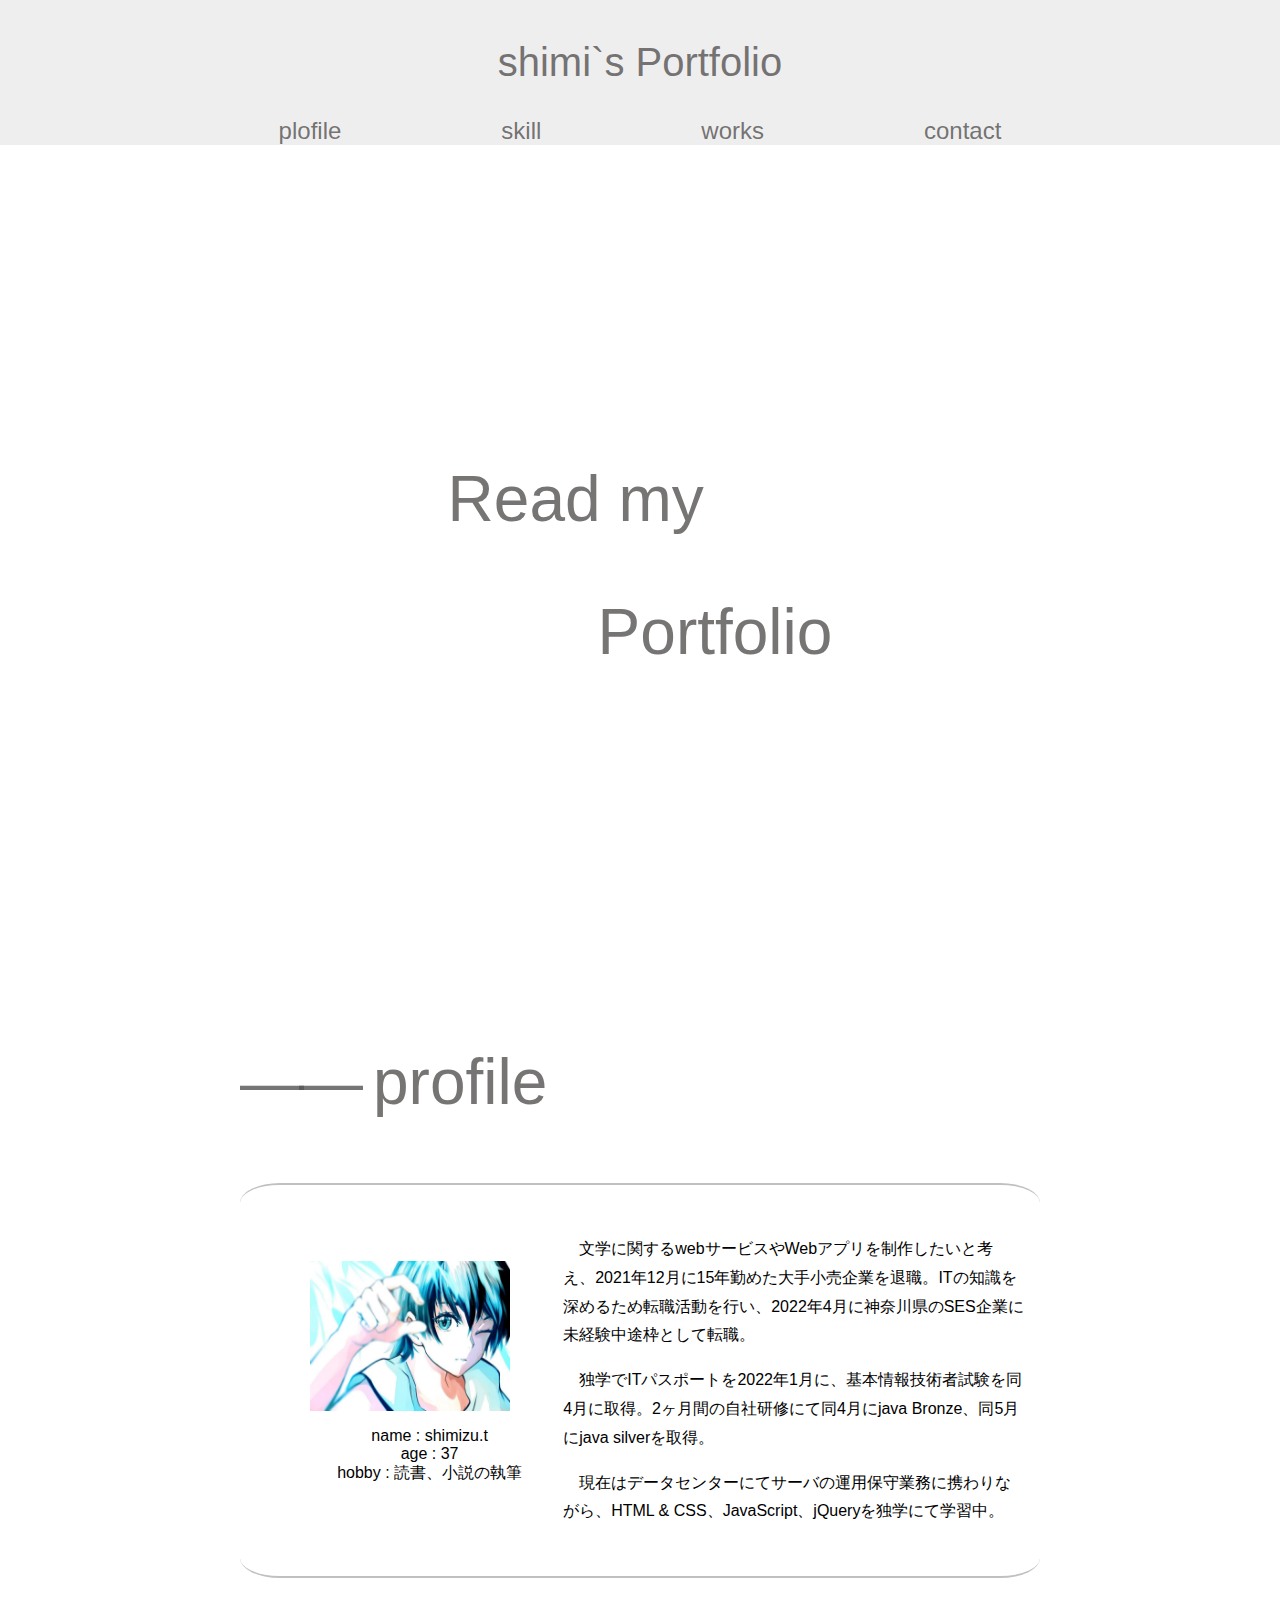
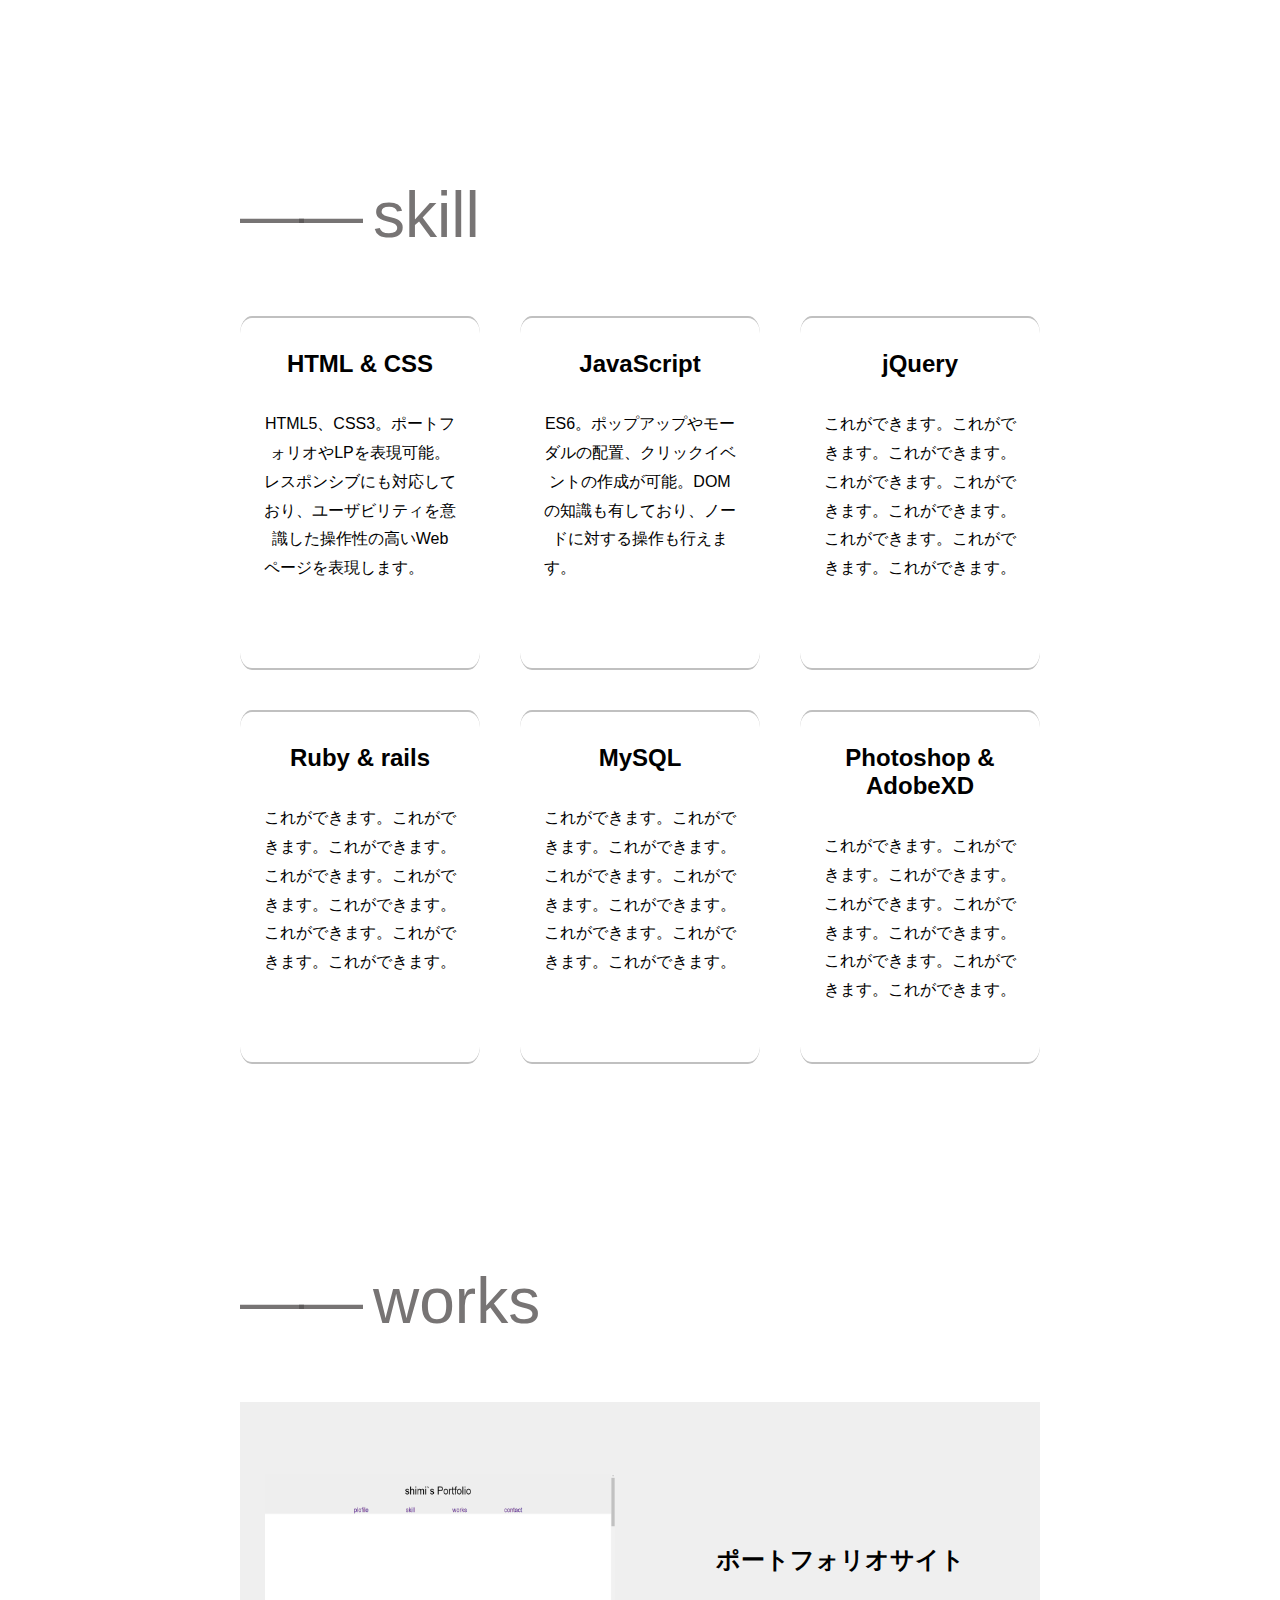
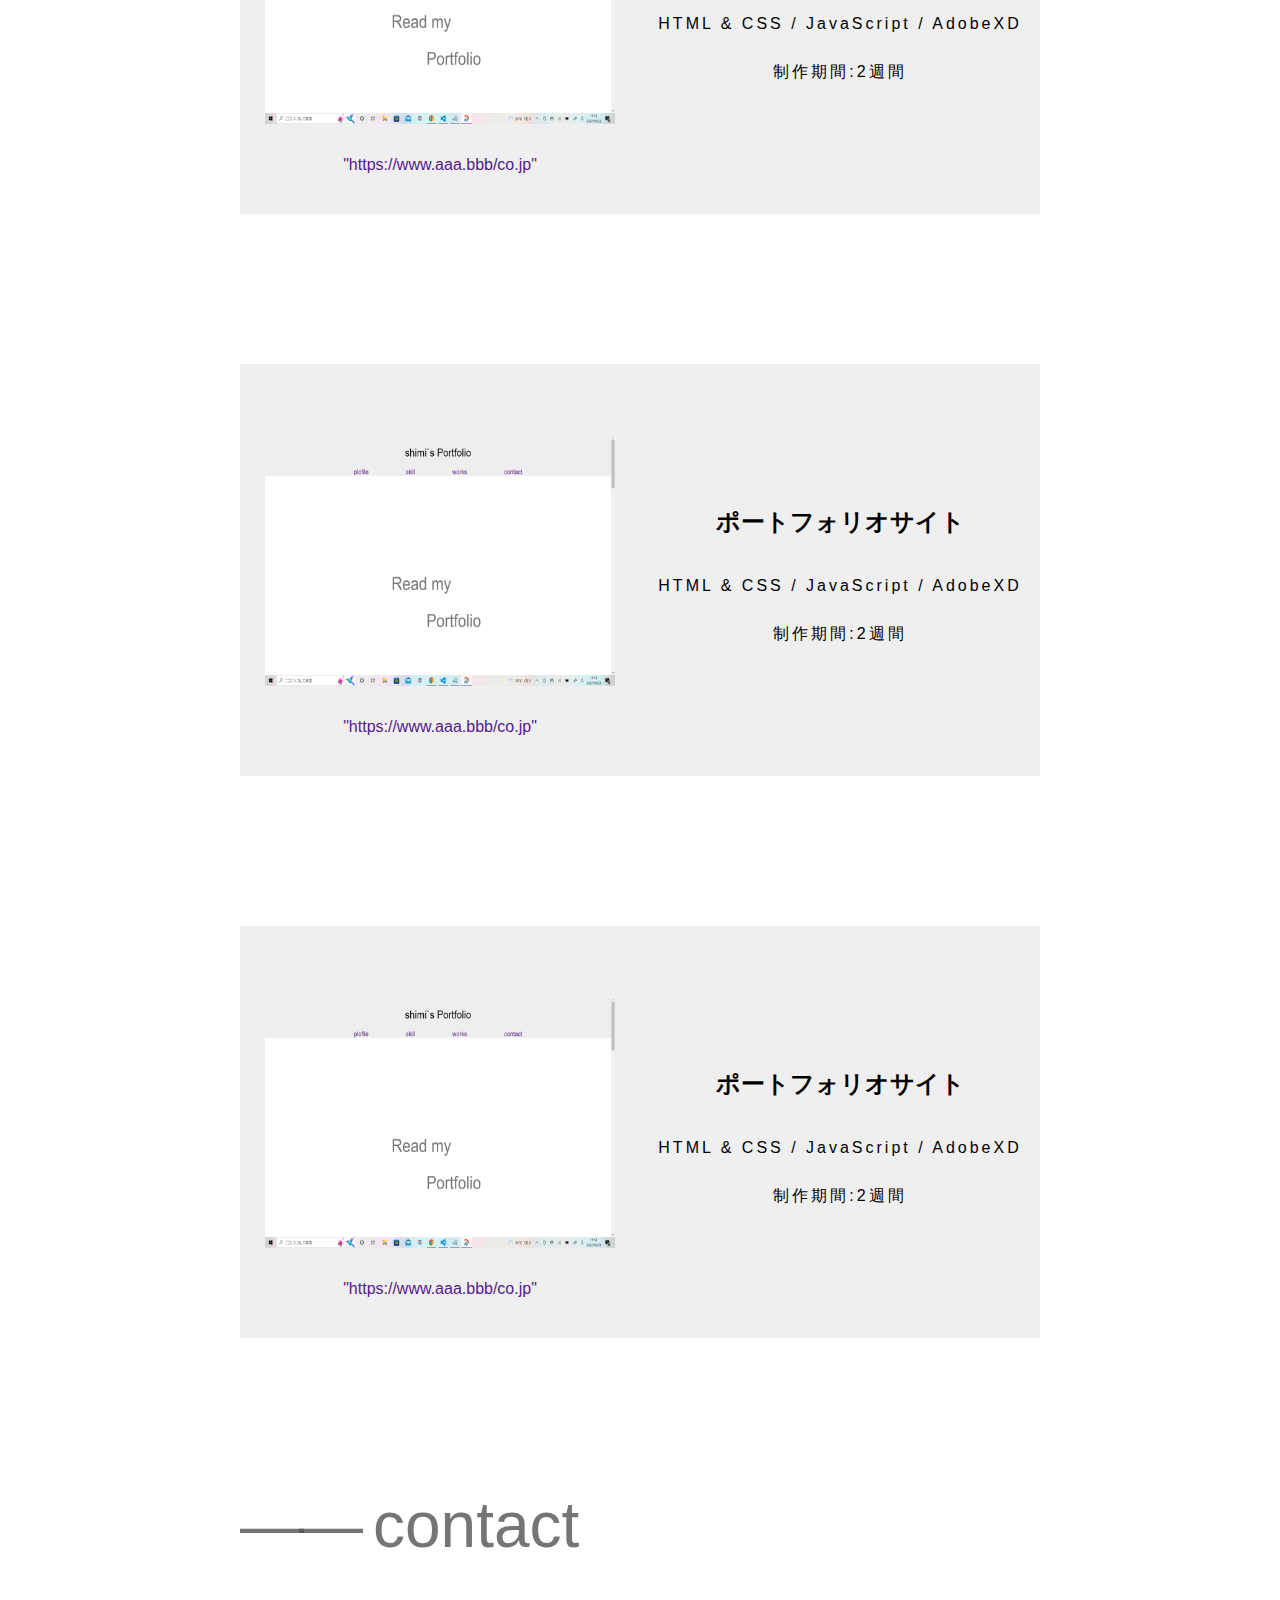
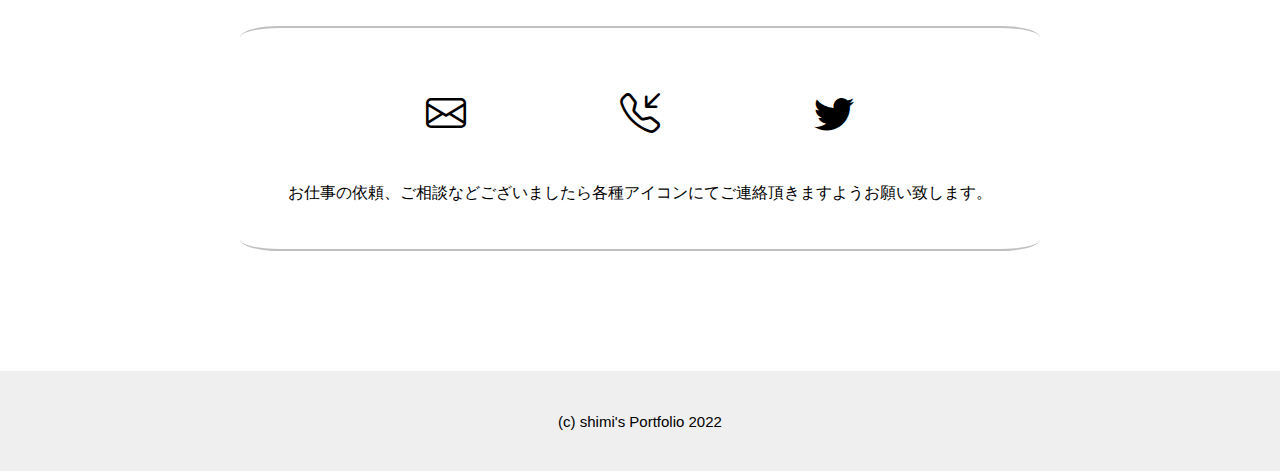
<file: index.html>
<!DOCTYPE html>
<html lang="ja">
<head>
  <meta charset="UTF-8">
  <meta http-equiv="X-UA-Compatible" content="IE=edge">
  <meta name="viewport" content="width=device-width, initial-scale=1.0">
  <link rel="stylesheet" href="https://cdn.jsdelivr.net/npm/bootstrap-icons@1.9.1/font/bootstrap-icons.css">
  <title>shimi`s Portfolio</title>
  <link rel="stylesheet" href="css/style.css">

</head>
<body>
  <header>
    <div class="container">
      <h1>shimi`s Portfolio</h1>
      <nav>
        <a href="#profile">plofile</a>
        <a href="#skill">skill</a>
        <a href="#works">works</a>
        <a href="#contact">contact</a>
      </nav>
    </div>
  </header>

  <main>
    <div class="mainvisual" id="tilte">
        <h1>Read my<br><span>Portfolio</span></h1>
    </div>

    <section id="profile">
      <div class="container">
        <h2>profile</h2>
        <div class="profile-box">
          <div class="profile-pic">
            <img src="img/myicon.jpg" alt="しみーの写真" width="200" height="150">
            <ul>
              <li>name : shimizu.t</li>
              <li>age : 37</li>
              <li>hobby : 読書、小説の執筆</li>
            </ul>
          </div>
          <div class="profile-text">
            <p>　文学に関するwebサービスやWebアプリを制作したいと考え、2021年12月に15年勤めた大手小売企業を退職。ITの知識を深めるため転職活動を行い、2022年4月に神奈川県のSES企業に未経験中途枠として転職。</p>
            <p>　独学でITパスポートを2022年1月に、基本情報技術者試験を同4月に取得。2ヶ月間の自社研修にて同4月にjava Bronze、同5月にjava silverを取得。</p>
            <p>　現在はデータセンターにてサーバの運用保守業務に携わりながら、HTML & CSS、JavaScript、jQueryを独学にて学習中。
            </p>
          </div>
        </div>
      </div>
    </section>

    <section id="skill">
      <div class="container">
        <h2>skill</h2>
        <div class="skill-box">
          <div class="skill-item">
            <h3>HTML & CSS</h3>
            <p>HTML5、CSS3。ポートフォリオやLPを表現可能。レスポンシブにも対応しており、ユーザビリティを意識した操作性の高いWebページを表現します。</p>
          </div>
          <div class="skill-item">
            <h3>JavaScript</h3>
            <p>ES6。ポップアップやモーダルの配置、クリックイベントの作成が可能。DOMの知識も有しており、ノードに対する操作も行えます。</p>
          </div>
          <div class="skill-item">
            <h3>jQuery</h3>
            <p>これができます。これができます。これができます。これができます。これができます。これができます。これができます。これができます。これができます。</p>
          </div>
          <div class="skill-item">
            <h3>Ruby & rails</h3>
            <p>これができます。これができます。これができます。これができます。これができます。これができます。これができます。これができます。これができます。</p>
          </div>
          <div class="skill-item">
            <h3>MySQL</h3>
            <p>これができます。これができます。これができます。これができます。これができます。これができます。これができます。これができます。これができます。</p>
          </div>
          <div class="skill-item">
            <h3>Photoshop & AdobeXD</h3>
            <p>これができます。これができます。これができます。これができます。これができます。これができます。これができます。これができます。これができます。</p>
          </div>
        </div>

      </div>

    </section>
    
    <section id="works">
      <div class="container">
        <h2>works</h2>
        <div class="works-box">
          <div class="works-item1">
                <img src="img/site_sample1.png" alt="" width="350" height="250">
                <a href="">"https://www.aaa.bbb/co.jp"</a>
          </div>
          <div class="works-item2">
            <h3>ポートフォリオサイト</h3>
            <p>HTML & CSS / JavaScript / AdobeXD</p>
            <p>制作期間:2週間</p>
          </div>
        </div>
        <div class="works-box">
          <div class="works-item1">
                <img src="img/site_sample1.png" alt="" width="350" height="250">
                <a href="">"https://www.aaa.bbb/co.jp"</a>
          </div>
          <div class="works-item2">
            <h3>ポートフォリオサイト</h3>
            <p>HTML & CSS / JavaScript / AdobeXD</p>
            <p>制作期間:2週間</p>
          </div>
        </div>
        <div class="works-box">
          <div class="works-item1">
                <img src="img/site_sample1.png" alt="" width="350" height="250">
                <a href="">"https://www.aaa.bbb/co.jp"</a>
          </div>
          <div class="works-item2">
            <h3>ポートフォリオサイト</h3>
            <p>HTML & CSS / JavaScript / AdobeXD</p>
            <p>制作期間:2週間</p>
          </div>
        </div>

      </div>
    </section>

    <section id="contact">
      <div class="container">
        <h2>contact</h2>
        <div class="contact-box">
          <div class="contact-pic">
              <i class="bi bi-envelope"></i>
              <i class="bi bi-telephone-inbound"></i>
              <i class="bi bi-twitter"></i>

          </div>
          <div class="contact-text">
            <p>お仕事の依頼、ご相談などございましたら各種アイコンにてご連絡頂きますようお願い致します。
            </p>
            <!-- <p></p>
            <p>自己紹介。自己紹介。自己紹介。自己紹介。自己紹介。自己紹介。自己紹介。自己紹介。自己紹介。</p> -->
          </div>
        </div>
      </div>
    </section>
  </main>
  <footer>
    <small>(c) shimi's Portfolio 2022</small>
  </footer>
</body>
</html>
</file>
<file: css/style.css>
/* common */
html {
  width: 100%;
  scroll-behavior: smooth;
}

body {
  width: 100%;
  margin: 0;
  font-family: Arial, Helvetica, cursive, sans-serif;
}

h1, h2, p {
  font-weight: normal;
  margin: 0;
}

h1, h2 {
  font-size: 64px;
  color: rgba(89, 86, 86, 0.819);
}

h2::before {
  content: "――";
  letter-spacing: -5px;
  margin-right: 15px;
}

h3 {
  font-size: 24px;
}

a {
  text-decoration: none;
}

img {
  vertical-align: bottom;
}

ul {
  list-style: none;
}

.container {
  /* outline: 2px solid black; */
  width: 800px;
  margin: 0 auto;
}





/* header */
header {
  text-align: center;
  background-color: #eee;
  padding: 40px 0px 0px;
}

header h1 {
  font-size: 40px;
  margin-bottom: 32px;
}

header nav {
  display: flex;
  justify-content: center;
}

header a {
  font-size: 24px;
  margin: 0px 80px;
  color: rgba(89, 86, 86, 0.819);
}

header a:hover {
  opacity: .6;
  transition: .3s;
}


/* main */
.mainvisual {
  display: flex;
  justify-content: center;
  align-items: center;
  width: 100%;
  height: 100vh;
}

.mainvisual span {
  margin-left: 150px;
  line-height: 3;
}



/* profile */

.profile img {
  border-radius: 50%;
}

.profile-box {
  border-top: 2px solid silver;
  border-bottom: 2px solid silver;
  border-radius: 5%;
  display: flex;
  justify-content: space-between;
  align-items: center;
  padding: 50px 16px;
  margin-top: 64px;
  margin-bottom: 200px;
}

.profile-pic {
  text-align: center;
  width: 40%;
}


.profile li:first-of-type {
  margin-top: 32px; 
}

.profile li + li {
  margin-top: 16px;
}

.profile-text {
  width: 60%;
  font-size: 16px;
}

.profile-text p {
  line-height: 1.8;
}

.profile-text p + p {
  margin: 16px 0 0 ;
}



/* skill */


.skill-box {
  margin-top: 64px;
  margin-bottom: 200px;
  width: 100%;
  display: flex;
  flex-wrap: wrap;
  gap: 40px;
  justify-content: space-between;
}

.skill-item {
  border-top: 2px solid silver;
  border-bottom: 2px solid silver;
  border-radius: 5%;
  text-align: center;
  width: 30%;
  height: 350px;
}

.skill-item h3 {
  margin: 32px 0;
}

.skill-item p {
  text-align-last: left;
  margin: 0 24px;
  line-height: 1.8;
}



/* works */

.works-box {
  background: #efefef;
  display: flex;
  align-items: center;
  padding: 40px 0 ;
  margin-top: 64px;
  margin-bottom: 150px;
  text-align: center;
}

.works-item1 {
  width: 50%;
}

.works-item1 img {
  margin: 32px 0;
}

.works-item2 {
  margin: 0 auto;
}

.works-box h2 {
  margin: 24px 0 8px;
}

.works-box p {
  line-height: 3;
  letter-spacing: 3px;
}



/* contact */

.contact-box {
  border-top: 2px solid silver;
  border-bottom: 2px solid silver;
  border-radius: 5%;
  padding: 32px 16px;
  margin-top: 64px;
  margin-bottom: 120px;
}

.contact-pic {
  display: flex;
  justify-content: center;
}

i {
  font-size: 40px;
  margin: 32px 10%;
}

i:hover {
  opacity: .5;
  transition: .3s;
  cursor: pointer;
}

.contact-text p {
  text-align: center;
  line-height: 3;
}



/* footer */

footer {
  height: 100px;
  background: #efefef;
  text-align: center;
  font-size: 18px;
  line-height: 100px;
}



/*mediaquery*/

@media (max-width: 800px) {
  /* header */

  header {
    width: 100%;
  }

  header nav {
    width: 80%;
    margin: 0 auto;
  }

  header nav a {
    margin: 0 8%;
  }

  
  /* title */

  .title-text {
    display: block;
    text-align: center;
    padding: 300px 0;
  }

  .title-text span {
    margin: 0;
  }


  /* profile */

  h1, h2 {
    font-size: 40px;
  }

  .container {
    width: 85%;
  }

  .profile-box {
    display: block;
    width: 80%;
    margin: 64px auto 200px;
  }

  .profile-box ul {
    margin: 24px 0;
  }

  .profile-box li + li {
    margin: 16px 0;
  }

  .profile-pic {
    width: 100%;
  }

  .profile-text {
    width: 100%;
  }



  /* skill */

  .skill-box {
    display: block;
    width: 80%;
    margin: 64px auto 200px;
  }

  .skill-item {
    width: 100%;
    height: 300px;
    margin-bottom: 64px;
  }


  /* works */

  .works-box {
    display: block;
    width: 100%;
    padding: 40px 0;
  }

  .works-item1  {
    width: 100%;
  }

  .works-item1 img {
    width: 300px;
  }

  .works-box h2, p {
    margin-bottom: 24px;
    letter-spacing: 0;
  }

}
</file>
